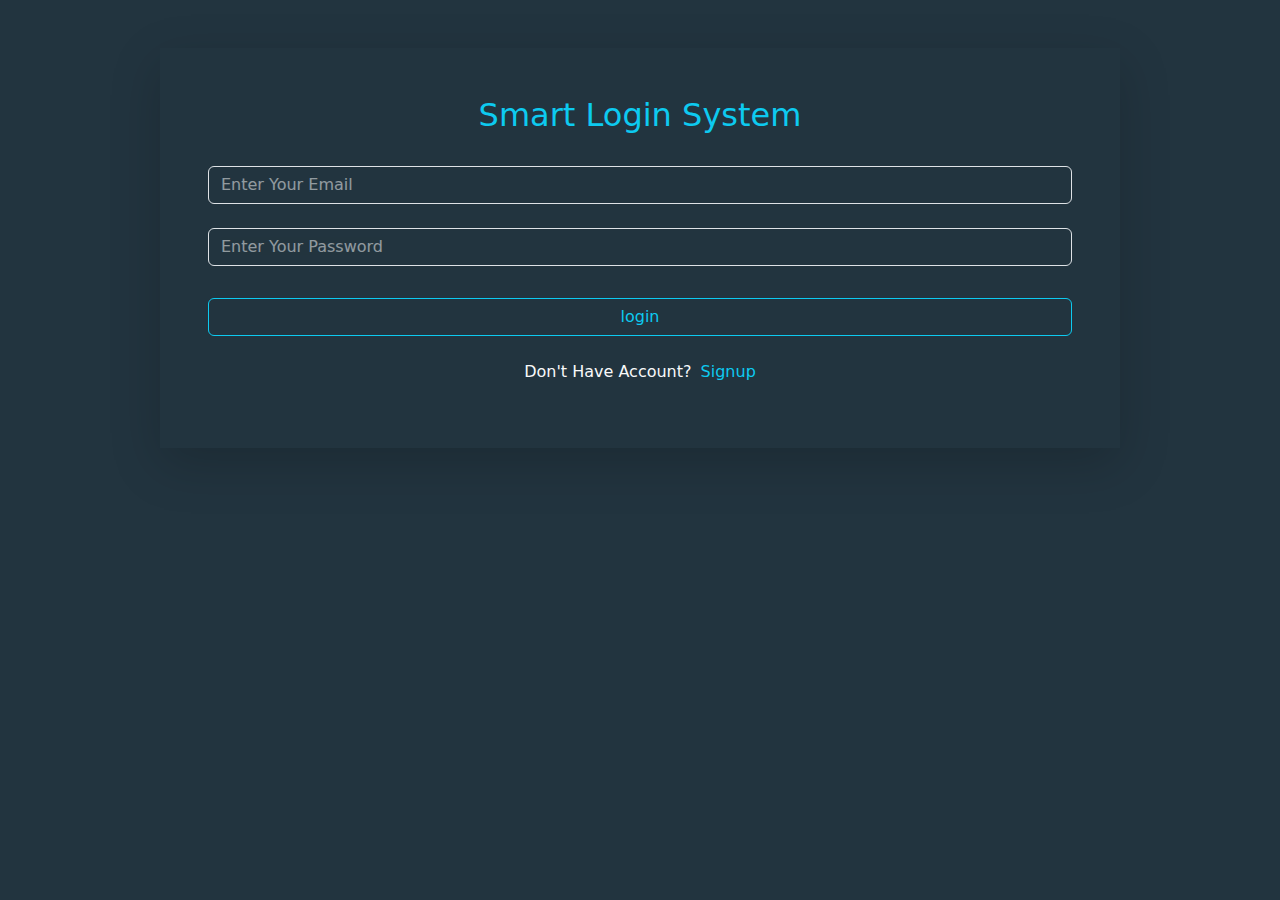
<file: index.html>
<!DOCTYPE html>
<html lang="en">
<head>
    <meta charset="UTF-8">
    <meta name="viewport" content="width=device-width, initial-scale=1.0">
    <title>Smart Login</title>
    <link rel="stylesheet" href="https://cdn.jsdelivr.net/npm/bootstrap@5.3.2/dist/css/bootstrap.min.css">
    <link rel="stylesheet" href="style.css">
</head>

<body>
    
    <div class="page w-100  pt-5 " >

        <div class="box vstack gap-4 w-75 m-auto text-center p-5  shadow-lg ">

            <h2 class="text-info">Smart Login System</h2>


            <input type="email" id="logMail" placeholder="Enter Your Email" class="form-control bg-transparent text text-white">
               

            <div>
                <input type="password" id="logPass" placeholder="Enter Your Password" class="form-control bg-transparent text text-white mb-2">
                <p class="text-danger  m-0 d-none" id="logMsg">Incorrect email or password</p>
                <p class="text-danger  m-0 d-none" id="emptyLog">Fill the inputs first</p>

            </div> 


            <a  class="btn btn-outline-info " id="loginBtn" onclick="login(event)">login</a>


            <p class="text-light">Don't Have Account? <a href="sinup.html" class="text-decoration-none link-info ps-1" id="signAnchor">Signup</a></p>
            
           
        </div>
    </div>



   
    <script src="https://cdn.jsdelivr.net/npm/bootstrap@5.3.2/dist/js/bootstrap.bundle.min.js"></script>
    <script src="main.js"></script>
</body>
</html>
</file>
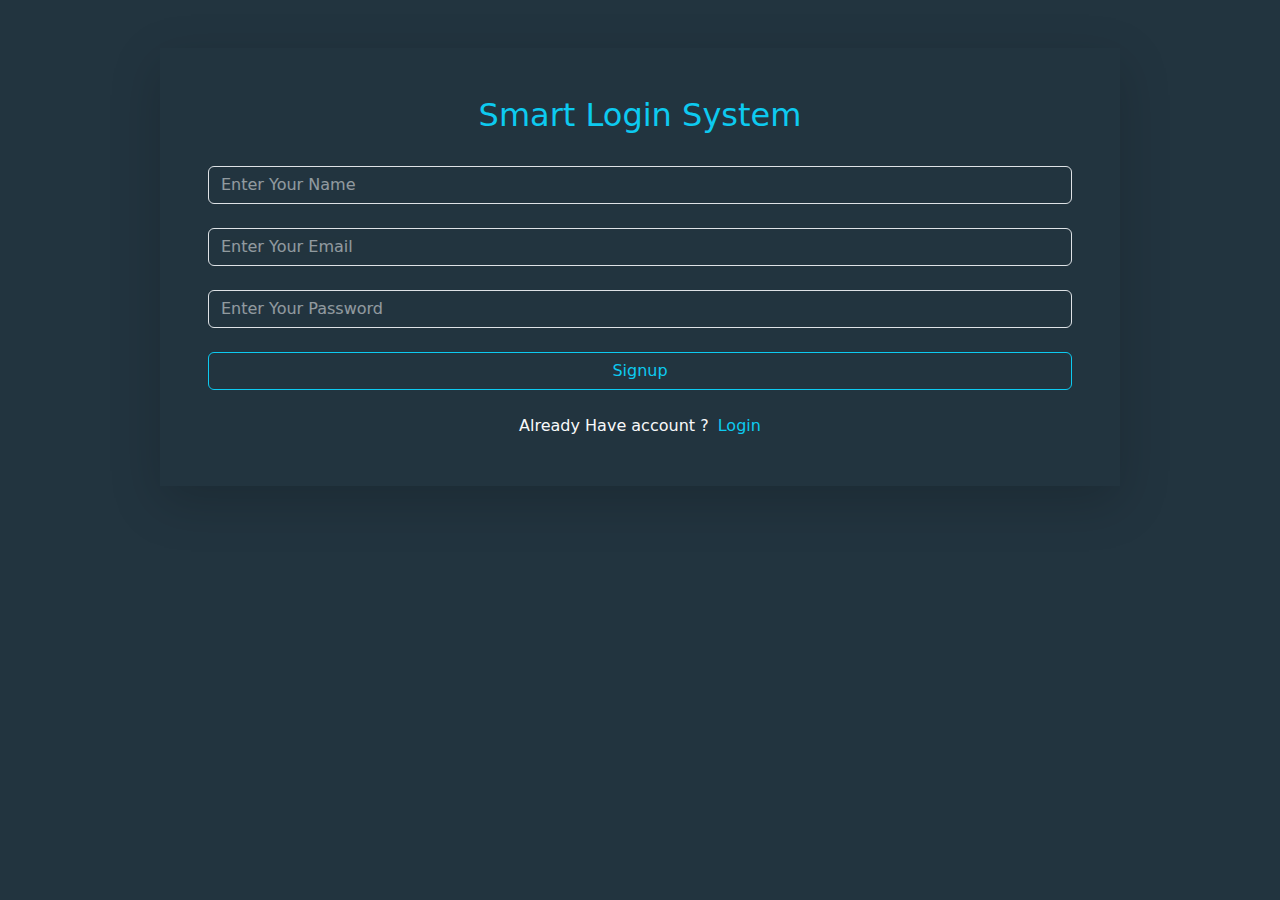
<file: sinup.html>
<!DOCTYPE html>
<html lang="en">
<head>
    <meta charset="UTF-8">
    <meta name="viewport" content="width=device-width, initial-scale=1.0">
    <title>Sinup</title>
    <link rel="stylesheet" href="https://cdn.jsdelivr.net/npm/bootstrap@5.3.2/dist/css/bootstrap.min.css">
    <link rel="stylesheet" href="style.css">
</head>
<body>
    <div class="page w-100  pt-5 " >
        
       
        <div class="box vstack gap-4 w-75 m-auto text-center p-5  shadow-lg ">

            <h2 class="text-info">Smart Login System</h2>

            <p class="text-primary d-none m-0" id="sucSin">signing up succeded</p>

            <div>               
                <input type="text" id="sinName" placeholder="Enter Your Name" class="form-control bg-transparent text text-white">
                <p class="text-danger m-0 d-none" id="invalidName">user name should be like => child parent ,childparent,child-parent,child.</p> 
            </div> 
            
            
            <div>
                <input type="email" id="sinMail" placeholder="Enter Your Email" class="form-control bg-transparent text text-white">
                <p class=" text-danger m-0 d-none" id="invalidMail">email should be like name@example.com.</p>
                <p class=" text-danger m-0 d-none" id="existMail">this Mail has signed up before</p>
            </div>

            
            <div>        
                <input type="password" id="sinPass" placeholder="Enter Your Password" class="form-control bg-transparent text text-white">
                <p class=" text-danger m-0 d-none" id="invalidPass">password should be more than 8 characters , contains at least 1 digit,1 upperCase,1 lowerCase,special character.</p>
            </div>
          
                
            <a href="" class="btn btn-outline-info " id="sinBtn" onclick="Sign(event)">Signup</a>

            <p class="text-light m-0 ">Already Have account ? <a href="index.html" class="text-decoration-none  link-info ps-1" id="logAnchor">Login</a></p>
            
            <a href="index.html" class="btn btn-outline-info w-25 d-none" id="sinin">Sign in</a>
           
        </div>
    </div>
    <script src="https://cdn.jsdelivr.net/npm/bootstrap@5.3.2/dist/js/bootstrap.bundle.min.js"></script>
    <script src="main.js"></script>
</body>
</html>
</file>
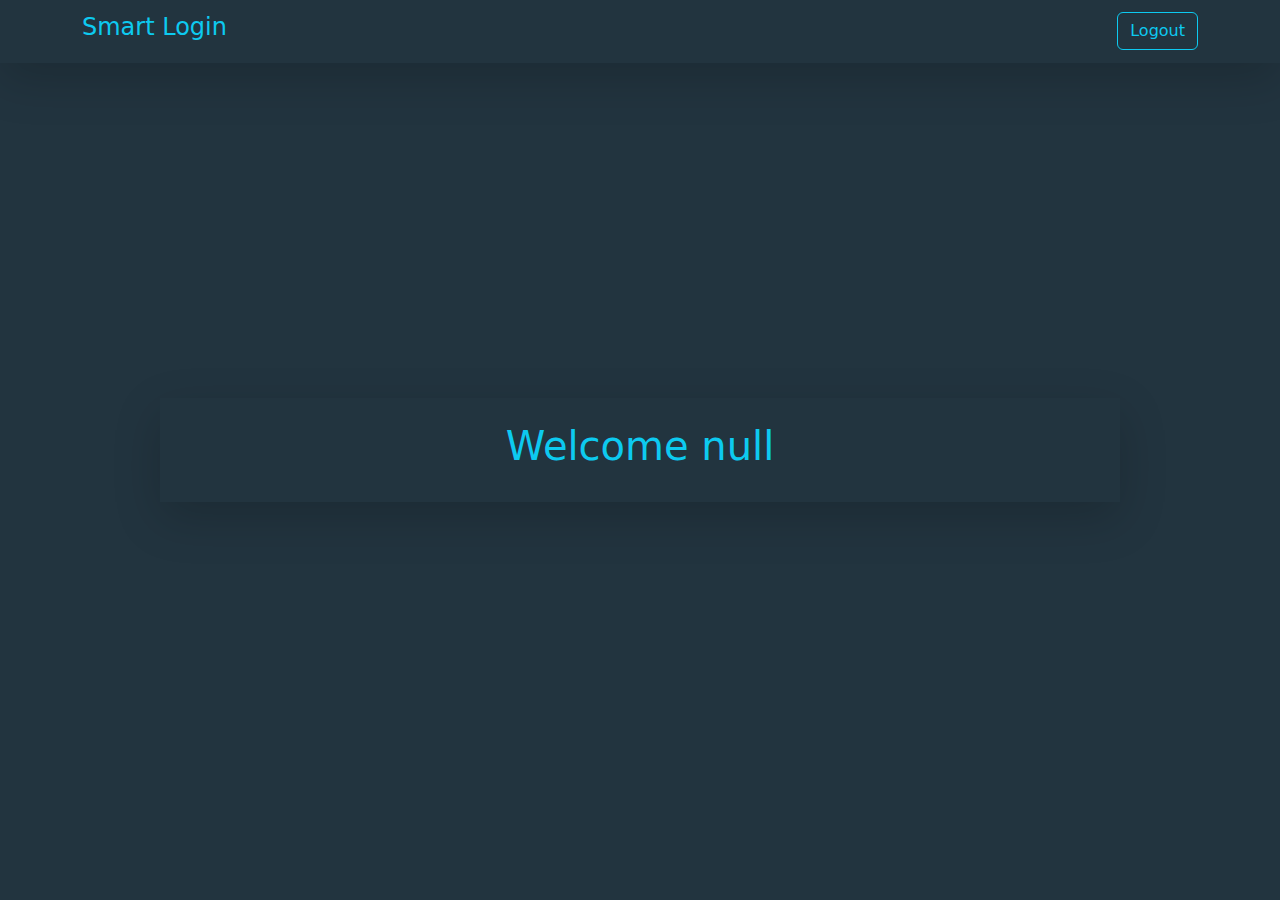
<file: welcome.html>
<!DOCTYPE html>
<html lang="en">
<head>
    <meta charset="UTF-8">
    <meta name="viewport" content="width=device-width, initial-scale=1.0">
    <title>Welcome</title>
    <link rel="stylesheet" href="https://cdn.jsdelivr.net/npm/bootstrap@5.3.2/dist/css/bootstrap.min.css">
    <link rel="stylesheet" href="style.css">
</head>
<body onload="welcomeUser()">
<div class="page w-100 vh-100">

    <nav class="navbar shadow-lg">
        <div class="container">
          <a class="navbar-brand text-light"><h4 class="text-info">Smart Login</h4></a>
          <form class="d-flex" role="search">   
            <button class="btn btn-outline-info" type="submit" id="logout"onclick="logOut()">Logout</button>
          </form>
        </div>
      </nav>


<div class="box  w-75  shadow-lg position-absolute top-50 start-50 translate-middle text-center p-4 text-white fw-bolder fs-5">
<h1 class=" text-info" id="welcome"></h1>
</div>
</div>

    <script src="https://cdn.jsdelivr.net/npm/bootstrap@5.3.2/dist/js/bootstrap.bundle.min.js"></script>
    <script src="main.js"></script>
  </body>
</html>
</file>
<file: style.css>
.box , .page{
    background-color: #22343F;
}

.page{
    min-height: 100vh;
}

input::placeholder{
    color: white !important;
    opacity: .5 !important;
    
}
</file>
